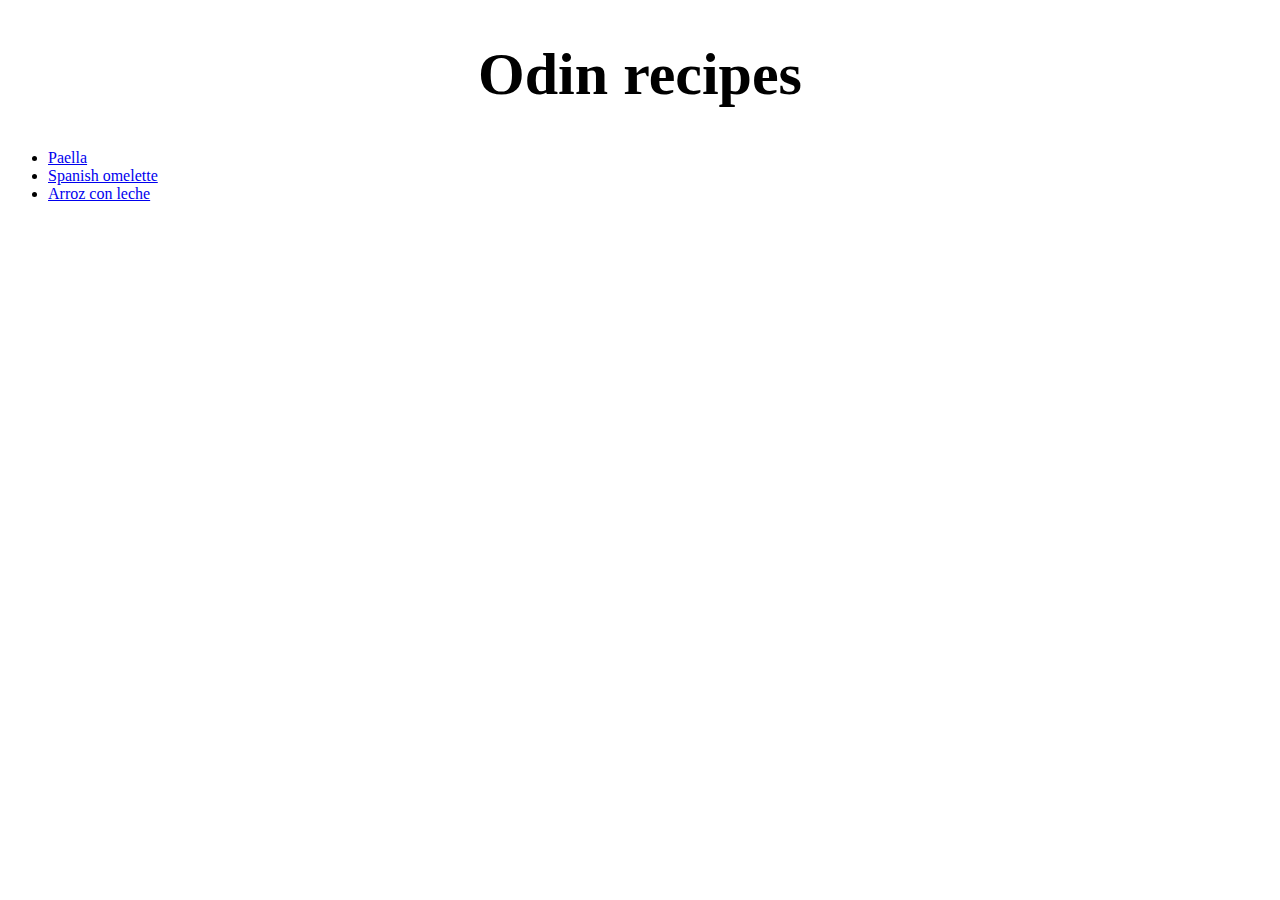
<file: index.html>
<!DOCTYPE html>
<html lang="en">
<head>
    <meta charset="UTF-8">
    <meta http-equiv="X-UA-Compatible" content="IE=edge">
    <meta name="viewport" content="width=device-width, initial-scale=1.0">
    <title>Document</title>
    <link rel="stylesheet" href="./Styles/styles.css">
</head>
<body>
    <h1>Odin recipes</h1>
    <ul>
        <li><a href="./recipes /paella.html">Paella</a></li>
        <li><a href="./recipes /spanish_omelette.html">Spanish omelette</a></li>
        <li><a href="./recipes /arroz_con_leche.html">Arroz con leche</a></li>
    </ul>
</body>
</html>
</file>
<file: Styles/styles.css>
h1 {
    text-align: center;
    font-size: 60px;
}

img {
   width: 30%;
}
</file>
